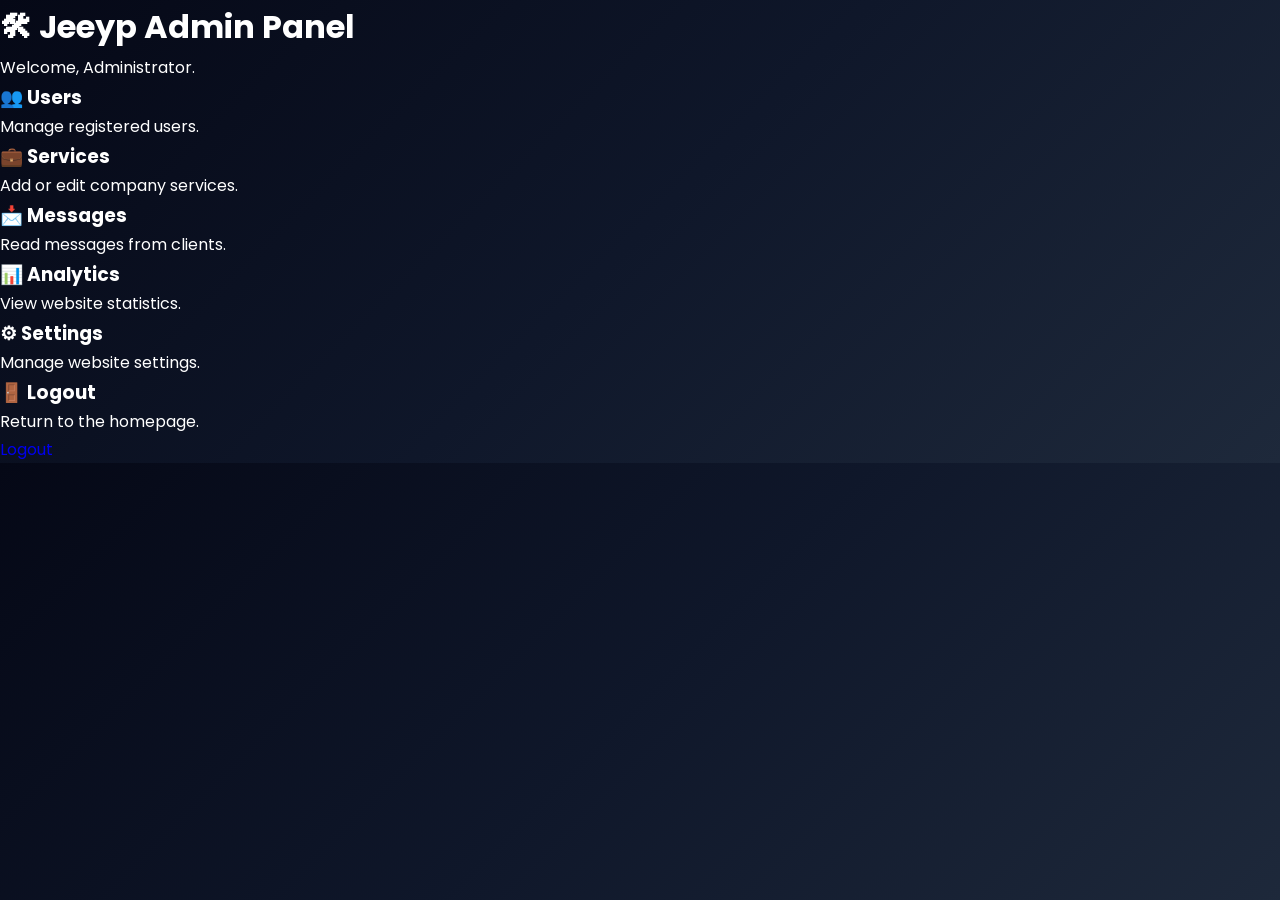
<file: admin.html>
<!DOCTYPE html>
<html lang="en">
<head>
<meta charset="UTF-8">
<meta name="viewport" content="width=device-width, initial-scale=1.0">
<title>Jeeyp Admin Dashboard</title>
<link rel="stylesheet" href="style.css">
</head>

<body>

<div class="dashboard">

<h1>🛠 Jeeyp Admin Panel</h1>

<p>Welcome, Administrator.</p>

<div class="dash-cards">

<div class="card">
<h3>👥 Users</h3>
<p>Manage registered users.</p>
</div>

<div class="card">
<h3>💼 Services</h3>
<p>Add or edit company services.</p>
</div>

<div class="card">
<h3>📩 Messages</h3>
<p>Read messages from clients.</p>
</div>

<div class="card">
<h3>📊 Analytics</h3>
<p>View website statistics.</p>
</div>

<div class="card">
<h3>⚙ Settings</h3>
<p>Manage website settings.</p>
</div>

<div class="card">
<h3>🚪 Logout</h3>
<p>Return to the homepage.</p>
<a href="index.html" class="btn">Logout</a>
</div>

</div>

</div>

</body>
</html>
</file>
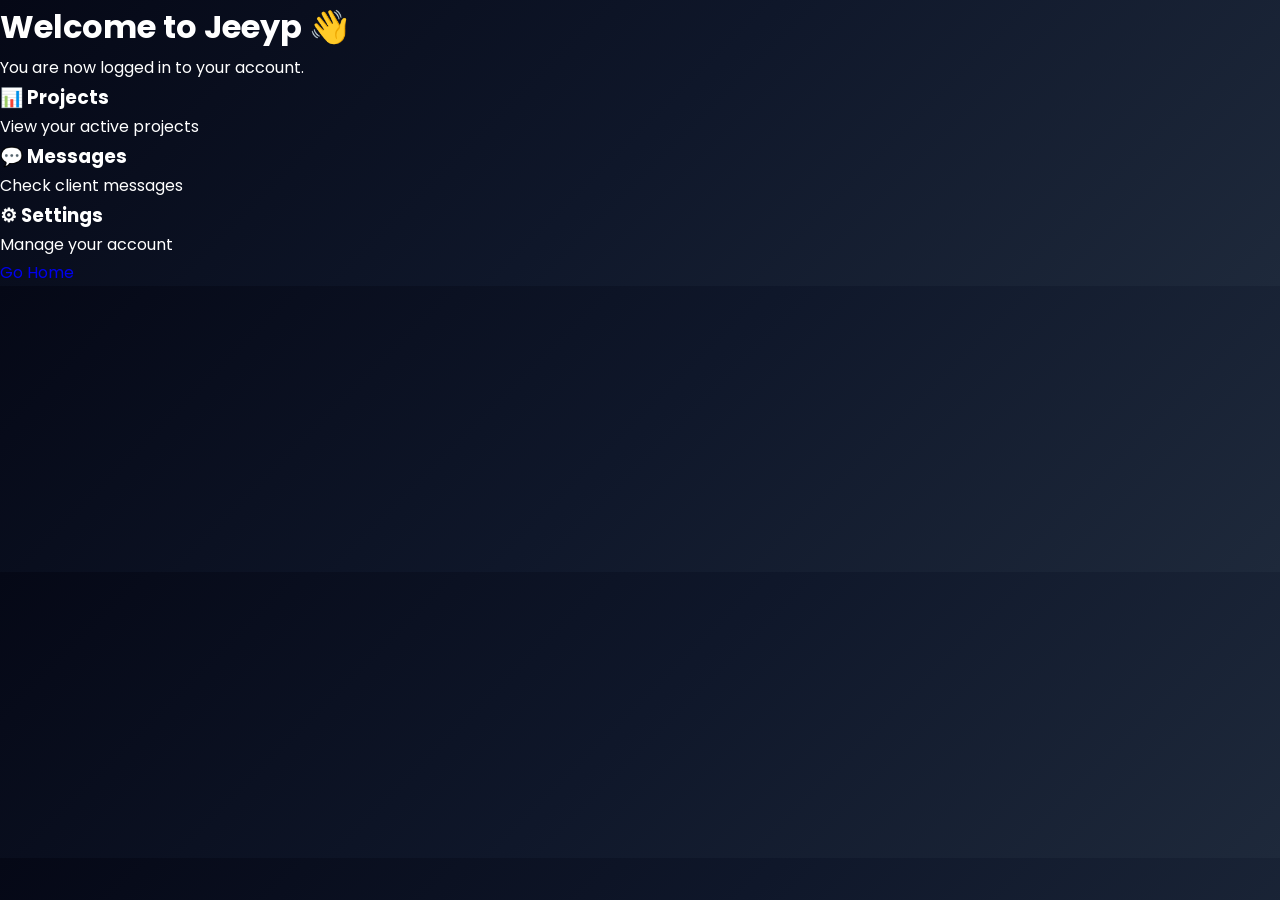
<file: dashboard.html>
<!DOCTYPE html>
<html lang="en">
<head>
<meta charset="UTF-8">
<meta name="viewport" content="width=device-width, initial-scale=1.0">

<title>Jeeyp Dashboard</title>

<link rel="stylesheet" href="style.css">
</head>

<body>

<div class="dashboard">

<h1>Welcome to Jeeyp 👋</h1>

<p>You are now logged in to your account.</p>

<div class="dash-cards">

<div class="card">
<h3>📊 Projects</h3>
<p>View your active projects</p>
</div>

<div class="card">
<h3>💬 Messages</h3>
<p>Check client messages</p>
</div>

<div class="card">
<h3>⚙ Settings</h3>
<p>Manage your account</p>
</div>

</div>

<a href="index.html" class="btn">Go Home</a>

</div>

</body>
</html>
</file>
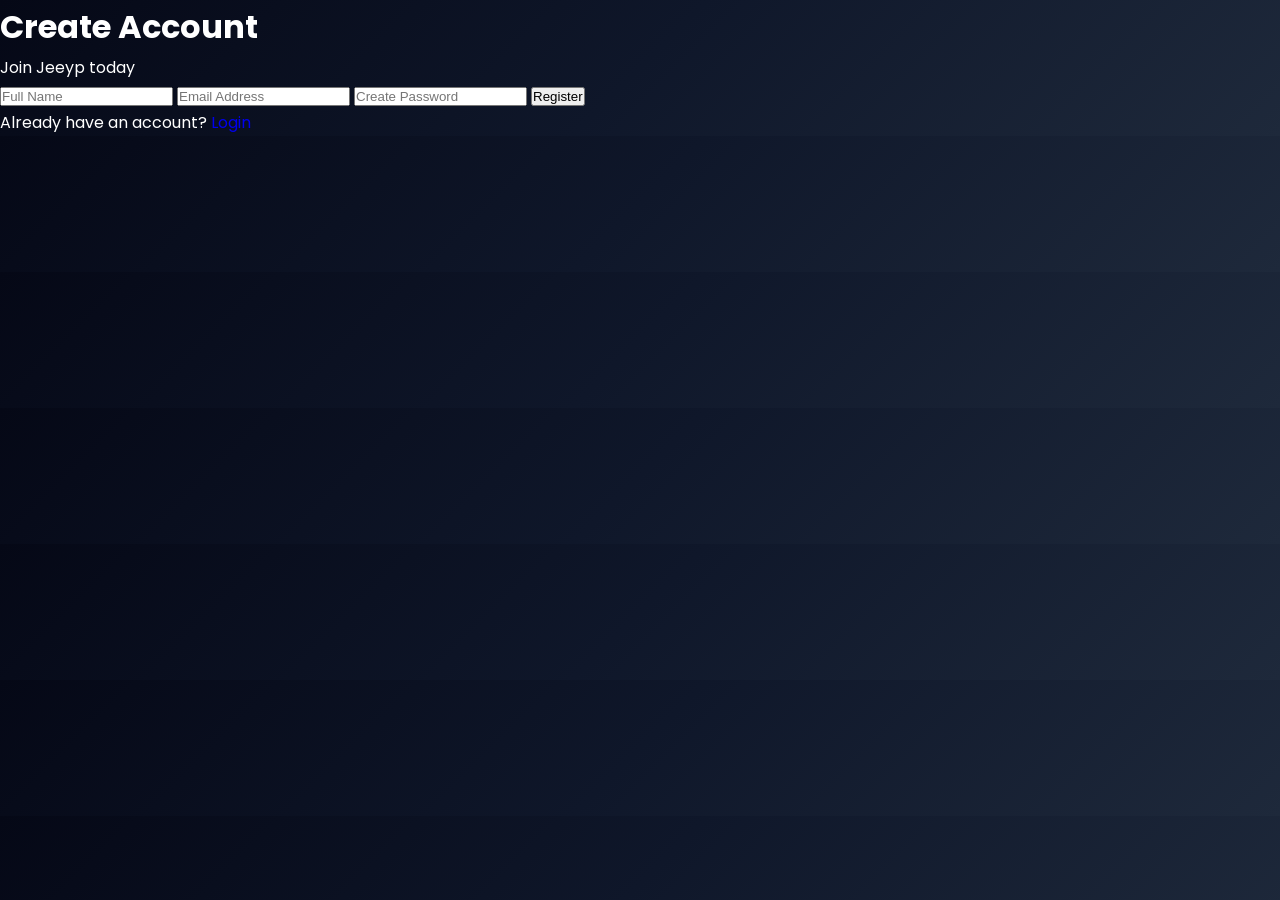
<file: register.html>
<!DOCTYPE html>
<html lang="en">
<head>
<meta charset="UTF-8">
<meta name="viewport" content="width=device-width, initial-scale=1.0">

<title>Jeeyp Register</title>

<link rel="stylesheet" href="style.css">
</head>

<body>

<div class="login-box">

<h1>Create Account</h1>

<p>Join Jeeyp today</p>

<form action="login.html">

<input type="text" placeholder="Full Name" required>

<input type="email" placeholder="Email Address" required>

<input type="password" placeholder="Create Password" required>

<button type="submit" class="btn">
Register
</button>

<p>
Already have an account?
<a href="login.html">Login</a>
</p>

</>

</div>

</body>
</html>
</file>
<file: style.css>
/* ==========================================
   JEEYP TECH - PROFESSIONAL STYLE.CSS
   PART 1
========================================== */

@import url('https://fonts.googleapis.com/css2?family=Poppins:wght@300;400;500;600;700;800&display=swap');

*{
    margin:0;
    padding:0;
    box-sizing:border-box;
    scroll-behavior:smooth;
}

:root{

    --primary:#3B82F6;
    --secondary:#8B5CF6;
    --dark:#07142b;
    --dark2:#0d1d3d;
    --card:#111827;
    --white:#ffffff;
    --text:#d7e5ff;
    --gray:#94A3B8;
    --shadow:0 15px 40px rgba(0,0,0,.35);

}

body{

    font-family:'Poppins',sans-serif;

    background:linear-gradient(135deg,#050816,#0F172A,#1E293B);

    color:var(--white);

    overflow-x:hidden;

    line-height:1.7;

}

img{

    max-width:100%;

    display:block;

}

a{

    text-decoration:none;

}

ul{

    list-style:none;

}

/*================ NAVBAR ================*/

.main-header{

    position:fixed;

    top:0;
    left:0;
    width:100%;

    z-index:999;

    background:rgba(6,15,35,.92);

    backdrop-filter:blur(12px);

    border-bottom:1px solid rgba(255,255,255,.08);

}

.navbar{

    width:90%;

    max-width:1300px;

    margin:auto;

    height:85px;

    display:flex;

    align-items:center;

    justify-content:space-between;

}

.logo{

    font-size:30px;

    font-weight:800;

    letter-spacing:2px;

    color:white;

}

.logo span{

    color:var(--primary);

}

.nav-links{

    display:flex;

    gap:35px;

    align-items:center;

}

.nav-links a{

    color:white;

    font-weight:600;

    transition:.3s;

}

.nav-links a:hover{

    color:var(--primary);

}

.login-btn{

    background:var(--primary);

    color:#081120 !important;

    padding:12px 28px;

    border-radius:40px;

    font-weight:700;

}

.login-btn:hover{

    background:white;

}

/*================ HERO ================*/

.hero{

    min-height:100vh;

    display:flex;

    align-items:center;

    padding:180px 8% 100px;

}

.hero-container{

    width:100%;

    display:grid;

    grid-template-columns:1fr 1fr;

    gap:60px;

    align-items:center;

}

.hero-left h1{

    font-size:64px;

    line-height:1.2;

    margin-bottom:30px;

}

.hero-left span{

    color:var(--primary);

}

.hero-left p{

    font-size:19px;

    color:var(--gray);

    margin-bottom:40px;

}

.hero-buttons{

    display:flex;

    gap:20px;

    margin-bottom:40px;

}

background:linear-gradient(90deg,#3B82F6,#8B5CF6);

    background:var(--primary);

    color:#081120;

    padding:16px 36px;

    border
   /*================ STATS =================*/

.stats{

    padding:90px 8%;

    display:grid;

    grid-template-columns:repeat(auto-fit,minmax(220px,1fr));

    gap:30px;

}

.stat-box{

    background:rgba(255,255,255,.05);

    padding:40px;

    border-radius:20px;

    text-align:center;

    border:1px solid rgba(255,255,255,.08);

    transition:.4s;

}

.stat-box:hover{

    transform:translateY(-10px);

    box-shadow:var(--shadow);

}

.stat-box h2{

    font-size:48px;

    color:var(--primary);

    margin-bottom:10px;

}

.stat-box p{

    color:var(--gray);

}

/*================ SECTION TITLE =================*/

.section-title{

    text-align:center;

    margin-bottom:60px;

}

.section-title h2{

    font-size:46px;

    margin-bottom:20px;

}

.section-title p{

    color:var(--gray);

    max-width:700px;

    margin:auto;

}

/*================ SERVICES =================*/

.services{

    padding:100px 8%;

}

.service-grid{

    display:grid;

    grid-template-columns:repeat(auto-fit,minmax(300px,1fr));

    gap:30px;

}

.service-card{

    background:linear-gradient(145deg,#111827,#1E293B);

    padding:40px;

    border-radius:20px;

    text-align:center;

    transition:.4s;

    border:1px solid rgba(255,255,255,.08);

}

.service-card:hover{

    transform:translateY(-10px);

    border-color:var(--primary);

    box-shadow:var(--shadow);

}

.service-card i{

    font-size:50px;

    color:var(--primary);

    margin-bottom:20px;

}

.service-card h3{

    margin-bottom:18px;

    font-size:24px;

}

.service-card p{

    color:var(--gray);

}

/*================ PORTFOLIO =================*/

.portfolio{

    padding:100px 8%;

    background:#081120;

}

.portfolio-filter{

    display:flex;

    justify-content:center;

    gap:15px;

    flex-wrap:wrap;

    margin-bottom:50px;

}

.portfolio-filter button{

    padding:12px 25px;

    border:none;

    border-radius:40px;

    background:#132340;

    color:white;

    cursor:pointer;

    transition:.3s;

    font-weight:600;

}

.portfolio-filter button:hover,

.portfolio-filter .active{

    background:var(--primary);

    color:#081120;

}

.portfolio-grid{

    display:grid;

    grid-template-columns:repeat(auto-fit,minmax(330px,1fr));

    gap:35px;

}

.portfolio-card{

    background:var(--card);

    border-radius:20px;

    overflow:hidden;

    transition:.4s;

    border:1px solid rgba(255,255,255,.08);

}

.portfolio-card:hover{

    transform:translateY(-10px);

    box-shadow:var(--shadow);

}

.portfolio-card img{

    width:100%;

    height:220px;

    object-fit:cover;

}

.portfolio-content{

    padding:25px;

}

.portfolio-content h3{

    margin-bottom:15px;

}

.portfolio-content p{

    color:var(--gray);

    margin-bottom:20px;

}

.portfolio-content a{

    color:var(--primary);

    font-weight:700;

}

/*================ TEAM =================*/

.team{

    padding:100px 8%;

}

.team-grid{

    display:grid;

    grid-template-columns:repeat(auto-fit,minmax(260px,1fr));

    gap:30px;

}

.team-card{

    background:var(--card);

    text-align:center;

    padding:35px;

    border-radius:20px;

    transition:.4s;

    border:1px solid rgba(255,255,255,.08);

}

.team-card:hover{

    transform:translateY(-10px);

    box-shadow:var(--shadow);

}

.team-card img{

    width:150px;

    height:150px;

    border-radius:50%;

    margin:0 auto 25px;

    border:5px solid var(--primary);

}

.team-card h3{

    margin-bottom:10px;

}

.team-card span{

    color:var(--primary);

}/*================ TESTIMONIALS =================*/

.testimonials{

    padding:100px 8%;

    background:#081120;

}

.testimonial-container{

    display:grid;

    grid-template-columns:repeat(auto-fit,minmax(320px,1fr));

    gap:30px;

}

.testimonial-card{

    background:var(--card);

    padding:35px;

    border-radius:20px;

    border:1px solid rgba(255,255,255,.08);

    transition:.4s;

}

.testimonial-card:hover{

    transform:translateY(-10px);

    box-shadow:var(--shadow);

}

.testimonial-card p{

    color:var(--gray);

    line-height:1.8;

    margin-bottom:20px;

}

.testimonial-card h3{

    color:#FFD700;

    margin-bottom:10px;

}

/*================ PRICING =================*/

.pricing{

    padding:100px 8%;

}

.pricing-grid{

    display:grid;

    grid-template-columns:repeat(auto-fit,minmax(300px,1fr));

    gap:30px;

}

.price-card{

    background:var(--card);

    border-radius:20px;

    padding:40px;

    text-align:center;

    border:1px solid rgba(255,255,255,.08);

    transition:.4s;

}

.price-card:hover{

    transform:translateY(-10px);

    box-shadow:var(--shadow);

}

.price-card.featured{

    border:2px solid var(--primary);

}

.price-card h1{

    color:var(--primary);

    margin:20px 0;

    font-size:50px;

}

.price-card ul{

    margin:25px 0;

}

.price-card li{

    margin:12px 0;

    color:var(--gray);

}

/*================ FAQ =================*/

.faq{

    padding:100px 8%;

}

.faq-item{

    background:var(--card);

    margin-bottom:20px;

    padding:25px;

    border-radius:15px;

}

.faq-item h3{

    margin-bottom:10px;

}

.faq-item p{

    color:var(--gray);

}

/*================ CONTACT =================*/

.contact{

    padding:100px 8%;

}

.contact-form{

    max-width:700px;

    margin:auto;

    display:flex;

    flex-direction:column;

    gap:20px;

}

.contact-form input,

.contact-form textarea{

    width:100%;

    padding:18px;

    border:none;

    border-radius:12px;

    background:#132340;

    color:white;

    font-size:16px;

}

.contact-form textarea{

    resize:vertical;

}

/*================ FOOTER =================*/

footer{

    background:#050b18;

    padding:60px 8%;

    text-align:center;

}

.footer-content h2{

    color:var(--primary);

    margin-bottom:20px;

}

.footer-content p{

    color:var(--gray);

    margin:15px 0;

}

.social-links{

    display:flex;

    justify-content:center;

    gap:20px;

    margin:30px 0;

}

.social-links a{

    width:50px;

    height:50px;

    border-radius:50%;

    background:#132340;

    display:flex;

    justify-content:center;

    align-items:center;

    color:white;

    font-size:20px;

    transition:.3s;

}

.social-links a:hover{

    background:var(--primary);

    color:#081120;

}

/*================ WHATSAPP =================*/

.whatsapp-button{

    position:fixed;

    right:25px;

    bottom:25px;

    width:60px;

    height:60px;

    border-radius:50%;

    background:#25D366;

    color:white;

    display:flex;

    justify-content:center;

    align-items:center;

    font-size:32px;

    box-shadow:0 10px 25px rgba(0,0,0,.3);

    z-index:999;

    transition:.3s;

}

.whatsapp-button:hover{

    transform:scale(1.1);

}

/*================ MOBILE =================*/

@media(max-width:991px){

.hero-container{

grid-template-columns:1fr;

text-align:center;

}

.hero-left h1{

font-size:42px;

}

.hero-buttons{

justify-content:center;

flex-wrap:wrap;

}

.hero-features{

grid-template-columns:1fr;

}

.nav-links{

display:none;

}

.stats,

.service-grid,

.portfolio-grid,

.team-grid,

.testimonial-container,

.pricing-grid{

grid-template-columns:1fr;

}

}

@media(max-width:600px){

.hero{

padding:130px 25px 70px;

}

.section-title h2{

font-size:34px;

}

.hero-left h1{

font-size:34px;

}

.btn-primary,

.btn-secondary{

width:100%;

text-align:center;

}

.logo{

font-size:24px;

}

}
</file>
